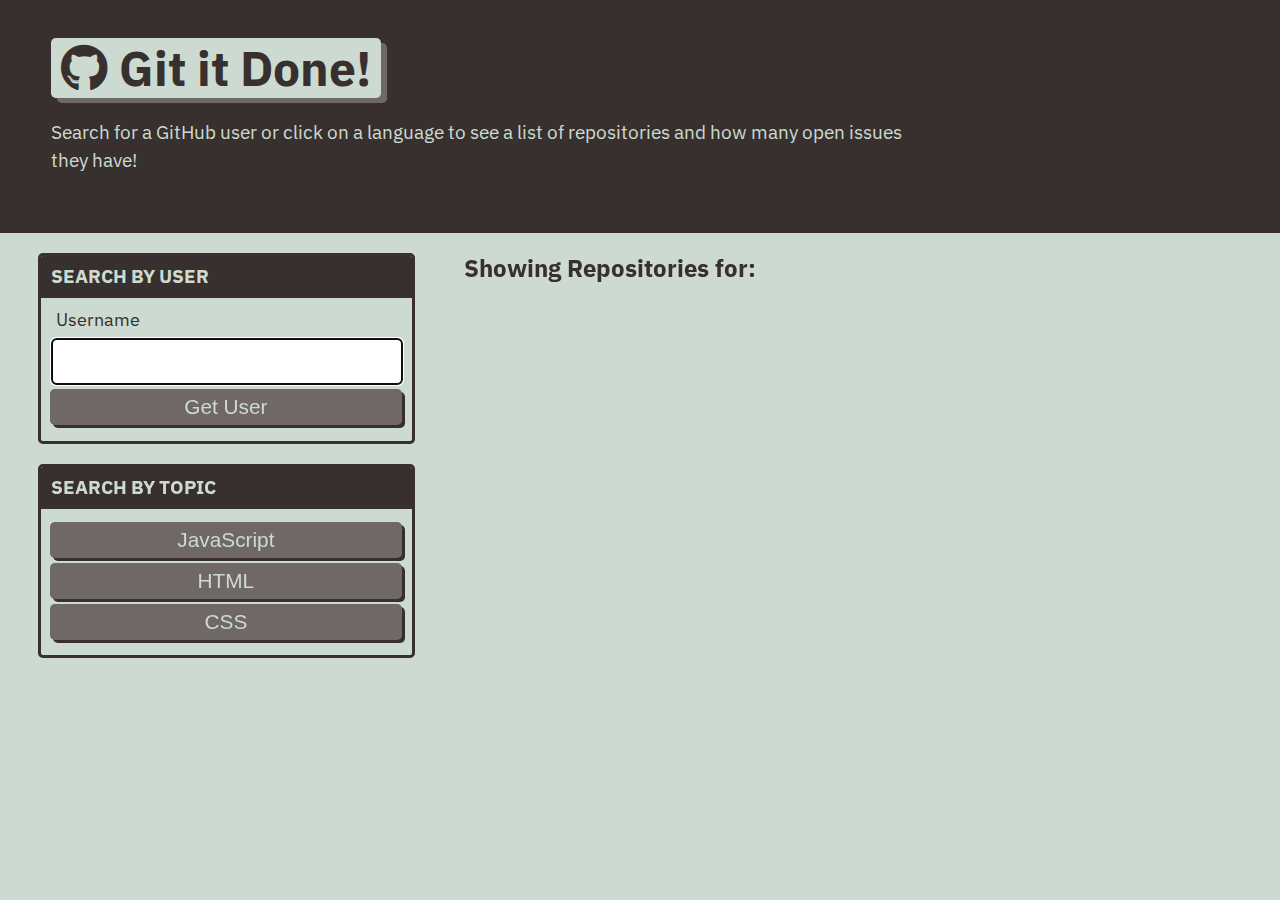
<file: index.html>
<!DOCTYPE html>
<html lang="en">

<head>
  <meta charset="UTF-8">
  <meta name="viewport" content="width=device-width, initial-scale=1.0">
  <meta http-equiv="X-UA-Compatible" content="ie=edge">
  <link href="https://fonts.googleapis.com/css?family=IBM+Plex+Sans:400,400i,700&display=swap" rel="stylesheet">
  <link rel="stylesheet" href="https://cdnjs.cloudflare.com/ajax/libs/font-awesome/5.11.2/css/all.min.css">
  <link rel="stylesheet" href="./assets/css/style.css" />
  <title>Git it Done</title>
</head>

<body class="flex-column min-100-vh">
  <header class="hero">
    <h1 class="app-title"><i class="fab fa-github"></i> Git it Done!</h1>
    <p>Search for a GitHub user or click on a language to see a list of repositories and how many open issues they have!
    </p>
  </header>


  <main class="flex-row justify-space-between">
    <div class="col-12 col-md-4">
      <div class="card">
        <h3 class="card-header text-uppercase">Search By User</h3>
        <form id="user-form" class="card-body">
          <label class="form-label" for="username">Username</label>
          <input name="username" id="username" type="text" autofocus="true" class="form-input"/>
          <button type="submit" class="btn">Get User</button>
        </form>
      </div>
      <div class="card">
        <h3 class="card-header text-uppercase">Search By Topic</h3>
        <div class="card-body" id="language-buttons">
          <button data-language="javascript" class="btn">JavaScript</button>
          <button data-language="html" class="btn">HTML</button>
          <button data-language="css" class="btn">CSS</button>
        </div>
      </div>
    </div>

    <div class="col-12 col-md-8">
      <h2 class="subtitle">Showing Repositories for: <span id="repo-search-term"></span></h2>
      <div id="repos-container" class="list-group"></div>
    </div>
  </main>

  <script src="./assets/js/homepage.js"></script>
</body>

</html>
</file>
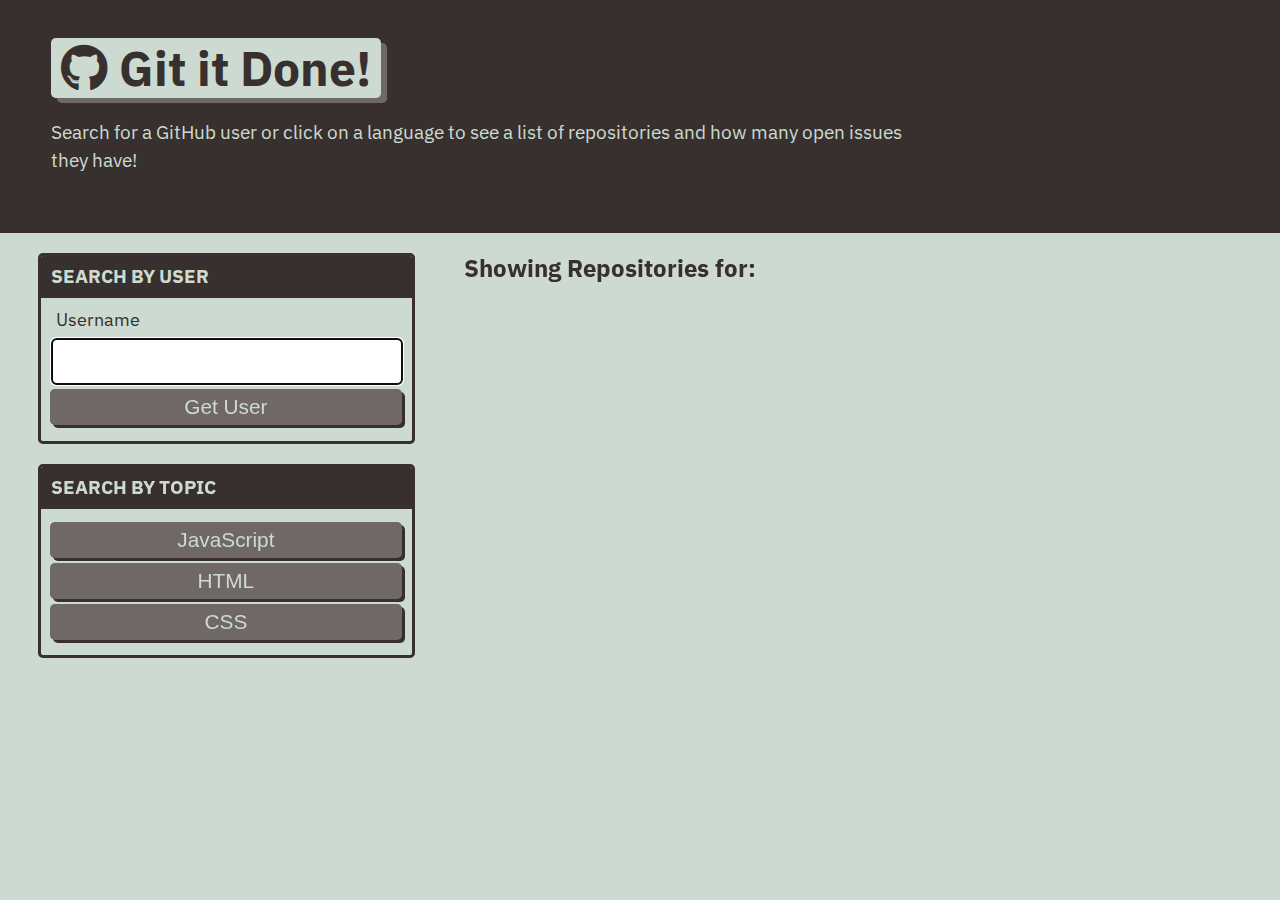
<file: single-repo.html>
<!DOCTYPE html>
<html lang="en">

<head>
  <meta charset="UTF-8">
  <meta name="viewport" content="width=device-width, initial-scale=1.0">
  <meta http-equiv="X-UA-Compatible" content="ie=edge">
  <link rel="stylesheet" href="./assets/css/style.css" />
  <title>Git it Done</title>
</head>

<body class="flex-column min-100-vh">
  <header class="hero">
    <h1 class="app-title">Showing Issues for: <span id="repo-name"></span></h1>
    
    <div>
      <a href="./index.html" class="btn-back">
        Go Back
      </a>
    </div>
    
  </header>
  
  <main>
    <div id="issues-container" class="list-group">

    </div>

    <div id="limit-warning">
      
    </div>
  
  </main>
  <script src="./assets/js/single.js"></script>
</body>

</html>
</file>
<file: assets/css/style.css>
:root {
  --primary: #ccdad1;
  --secondary: #9caea9;
  --tertiary: #788585;
  --light-dark: #6f6866;
  --dark: #38302e;
  --border-radius: 0.3rem;
}

* {
  box-sizing: border-box;
}

body {
  background-color: var(--primary);
  margin: 0;
  padding: 0;
  font-family: "IBM Plex Sans", sans-serif;
  color: var(--dark);
  line-height: 1.5;
  font-size: 16px;
}

h1,
h2,
h3,
h4,
h5,
h6 {
  font-weight: 700;
  margin: 0;
  color: var(--dark);
  line-height: 1.25;
}

main {
  margin: 20px auto;
  width: 94%;
}

p {
  font-size: 1.2rem;
}

.btn {
  font-size: 1.3rem;
  text-decoration: none;
  padding: 6px 5px;
  width: 100%;
  display: block;
  margin: 5px 0;
  border-radius: var(--border-radius);
  color: var(--primary);
  border: none;
  outline: none;
  background-color: var(--light-dark);
  box-shadow: 3px 3px var(--dark);
  transform: translate(-1px, -1px);
}

.btn:hover {
  color: var(--primary);
  background-color: var(--tertiary);
  transform: translate(0, 0);
  box-shadow: 2px 2px var(--dark);
}

.btn-inline {
  display: inline;
}

.btn-back {
  border-radius: var(--border-radius);
  color: var(--primary);
  border: none;
  outline: none;
  background-color: var(--light-dark);
  box-shadow: 3px 3px var(--secondary);
  transform: translate(-1px, -1px);
  display: inline-block;
  width: auto;
  margin-top: 20px;
  padding: 15px;
  text-decoration: none;
  font-size: 1.2rem;
}

.btn-back:hover {
  color: var(--primary);
  background-color: var(--tertiary);
  transform: translate(0, 0);
  box-shadow: 2px 2px var(--dark);
}

.hero {
  padding: 3% 4%;
  background-color: var(--dark);
  color: var(--primary);
}

.hero p {
  max-width: 75%;
}

.app-title {
  font-size: 3rem;
  background-color: var(--primary);
  color: var(--dark);
  padding: 0 10px;
  display: inline-block;
  border-radius: var(--border-radius);
  box-shadow: 6px 5px var(--light-dark);
}

.list-group {
  padding: 0;
  list-style: none;
}

.list-item {
  margin-bottom: 10px;
  padding: 1.5%;
  border-radius: var(--border-radius);
  background-color: var(--light-dark);
  color: var(--primary);
  text-decoration: none;
}

.list-item:hover {
  background-color: var(--dark);
}

.status-icon {
  padding: 2px 5px;
  margin: 0 5px;
  background-color: rgba(255, 255, 255, 1);
  border-radius: var(--border-radius);
}

.icon-danger {
  color: rgb(255, 70, 70);
}

.icon-success {
  color: rgb(29, 153, 255);
}

/* CARDS */
.card {
  margin: 0 0 20px 0;
  border: 3px solid var(--dark);
  border-radius: var(--border-radius);
}

.card-header {
  color: var(--primary);
  background-color: var(--dark);
  padding: 2.5%;
  border-radius: calc(0.18rem - 1px) calc(0.18rem - 1px) 0 0;
}

.card-body {
  padding: 2.5%;
}

/* FORM */
.form-label,
.form-input,
.form-textarea {
  display: block;
}

.form-label {
  font-size: 1.1rem;
  margin: 0 0 0 5px;
}

.form-input {
  width: 100%;
  padding: 3%;
  margin: 5px 0;
  font-size: 1.2rem;
  border: 2px solid var(--light-dark);
  border-radius: var(--border-radius);
}

/* HEIGHT / WIDTH UTILS */
.min-100-vh {
  min-height: 100vh;
}

.min-100-vw {
  min-width: 100vw;
}

/* FONT UTILS */
.text-uppercase {
  text-transform: uppercase;
}

/* FLEX CONTENT */
.flex-row {
  display: flex;
  flex-wrap: wrap;
}

.flex-column {
  display: flex;
  flex-direction: column;
  flex-wrap: wrap;
}

.justify-space-between {
  justify-content: space-between;
}

.justify-space-around {
  justify-content: space-around;
}

.justify-flex-start {
  justify-content: flex-start;
}

.justify-flex-end {
  justify-content: flex-end;
}

.justify-center {
  justify-content: center;
}

.align-stretch {
  align-items: stretch;
}

.align-end {
  align-items: flex-end;
}

.align-center {
  align-items: center;
}

.col-auto {
  flex-grow: 1;
}

.col-1 {
  flex: 0 0 calc(100% * 1 / 12 - 2%);
}

.col-2 {
  flex: 0 0 calc(100% * 2 / 12 - 2%);
}

.col-3 {
  flex: 0 0 calc(100% * 3 / 12 - 2%);
}

.col-4 {
  flex: 0 0 calc(100% * 4 / 12 - 2%);
}

.col-5 {
  flex: 0 0 calc(100% * 5 / 12 - 2%);
}

.col-6 {
  flex: 0 0 calc(100% * 6 / 12 - 2%);
}

.col-7 {
  flex: 0 0 calc(100% * 7 / 12 - 2%);
}

.col-8 {
  flex: 0 0 calc(100% * 8 / 12 - 2%);
}

.col-9 {
  flex: 0 0 calc(100% * 9 / 12 - 2%);
}

.col-10 {
  flex: 0 0 calc(100% * 10 / 12 - 2%);
}

.col-11 {
  flex: 0 0 calc(100% * 11 / 12 - 2%);
}

.col-12 {
  flex: 0 0 100%;
}

/* col-sm */
@media screen and (min-width: 640px) {
  .col-sm-1 {
    flex: 0 0 calc(100% * 1 / 12 - 2%);
  }

  .col-sm-2 {
    flex: 0 0 calc(100% * 2 / 12 - 2%);
  }

  .col-sm-3 {
    flex: 0 0 calc(100% * 3 / 12 - 2%);
  }

  .col-sm-4 {
    flex: 0 0 calc(100% * 4 / 12 - 2%);
  }

  .col-sm-5 {
    flex: 0 0 calc(100% * 5 / 12 - 2%);
  }

  .col-sm-6 {
    flex: 0 0 calc(100% * 6 / 12 - 2%);
  }

  .col-sm-7 {
    flex: 0 0 calc(100% * 7 / 12 - 2%);
  }

  .col-sm-8 {
    flex: 0 0 calc(100% * 8 / 12 - 2%);
  }

  .col-sm-9 {
    flex: 0 0 calc(100% * 9 / 12 - 2%);
  }

  .col-sm-10 {
    flex: 0 0 calc(100% * 10 / 12 - 2%);
  }

  .col-sm-11 {
    flex: 0 0 calc(100% * 11 / 12 - 2%);
  }

  .col-sm-12 {
    flex: 0 0 100%;
  }
}

/* col-md */
@media screen and (min-width: 768px) {
  .col-md-1 {
    flex: 0 0 calc(100% * 1 / 12 - 2%);
  }

  .col-md-2 {
    flex: 0 0 calc(100% * 2 / 12 - 2%);
  }

  .col-md-3 {
    flex: 0 0 calc(100% * 3 / 12 - 2%);
  }

  .col-md-4 {
    flex: 0 0 calc(100% * 4 / 12 - 2%);
  }

  .col-md-5 {
    flex: 0 0 calc(100% * 5 / 12 - 2%);
  }

  .col-md-6 {
    flex: 0 0 calc(100% * 6 / 12 - 2%);
  }

  .col-md-7 {
    flex: 0 0 calc(100% * 7 / 12 - 2%);
  }

  .col-md-8 {
    flex: 0 0 calc(100% * 8 / 12 - 2%);
  }

  .col-md-9 {
    flex: 0 0 calc(100% * 9 / 12 - 2%);
  }

  .col-md-10 {
    flex: 0 0 calc(100% * 10 / 12 - 2%);
  }

  .col-md-11 {
    flex: 0 0 calc(100% * 11 / 12 - 2%);
  }

  .col-md-12 {
    flex: 0 0 100%;
  }
}

/* col-lg */
@media screen and (min-width: 992px) {
  .col-lg-1 {
    flex: 0 0 calc(100% * 1 / 12 - 2%);
  }

  .col-lg-2 {
    flex: 0 0 calc(100% * 2 / 12 - 2%);
  }

  .col-lg-3 {
    flex: 0 0 calc(100% * 3 / 12 - 2%);
  }

  .col-lg-4 {
    flex: 0 0 calc(100% * 4 / 12 - 2%);
  }

  .col-lg-5 {
    flex: 0 0 calc(100% * 5 / 12 - 2%);
  }

  .col-lg-6 {
    flex: 0 0 calc(100% * 6 / 12 - 2%);
  }

  .col-lg-7 {
    flex: 0 0 calc(100% * 7 / 12 - 2%);
  }

  .col-lg-8 {
    flex: 0 0 calc(100% * 8 / 12 - 2%);
  }

  .col-lg-9 {
    flex: 0 0 calc(100% * 9 / 12 - 2%);
  }

  .col-lg-10 {
    flex: 0 0 calc(100% * 10 / 12 - 2%);
  }

  .col-lg-11 {
    flex: 0 0 calc(100% * 11 / 12 - 2%);
  }

  .col-lg-12 {
    flex: 0 0 100%;
  }
}

/* col-xl */
@media screen and (min-width: 1200px) {
  .col-xl-1 {
    flex: 0 0 calc(100% * 1 / 12 - 2%);
  }

  .col-xl-2 {
    flex: 0 0 calc(100% * 2 / 12 - 2%);
  }

  .col-xl-3 {
    flex: 0 0 calc(100% * 3 / 12 - 2%);
  }

  .col-xl-4 {
    flex: 0 0 calc(100% * 4 / 12 - 2%);
  }

  .col-xl-5 {
    flex: 0 0 calc(100% * 5 / 12 - 2%);
  }

  .col-xl-6 {
    flex: 0 0 calc(100% * 6 / 12 - 2%);
  }

  .col-xl-7 {
    flex: 0 0 calc(100% * 7 / 12 - 2%);
  }

  .col-xl-8 {
    flex: 0 0 calc(100% * 8 / 12 - 2%);
  }

  .col-xl-9 {
    flex: 0 0 calc(100% * 9 / 12 - 2%);
  }

  .col-xl-10 {
    flex: 0 0 calc(100% * 10 / 12 - 2%);
  }

  .col-xl-11 {
    flex: 0 0 calc(100% * 11 / 12 - 2%);
  }

  .col-xl-12 {
    flex: 0 0 100%;
  }
}
</file>
